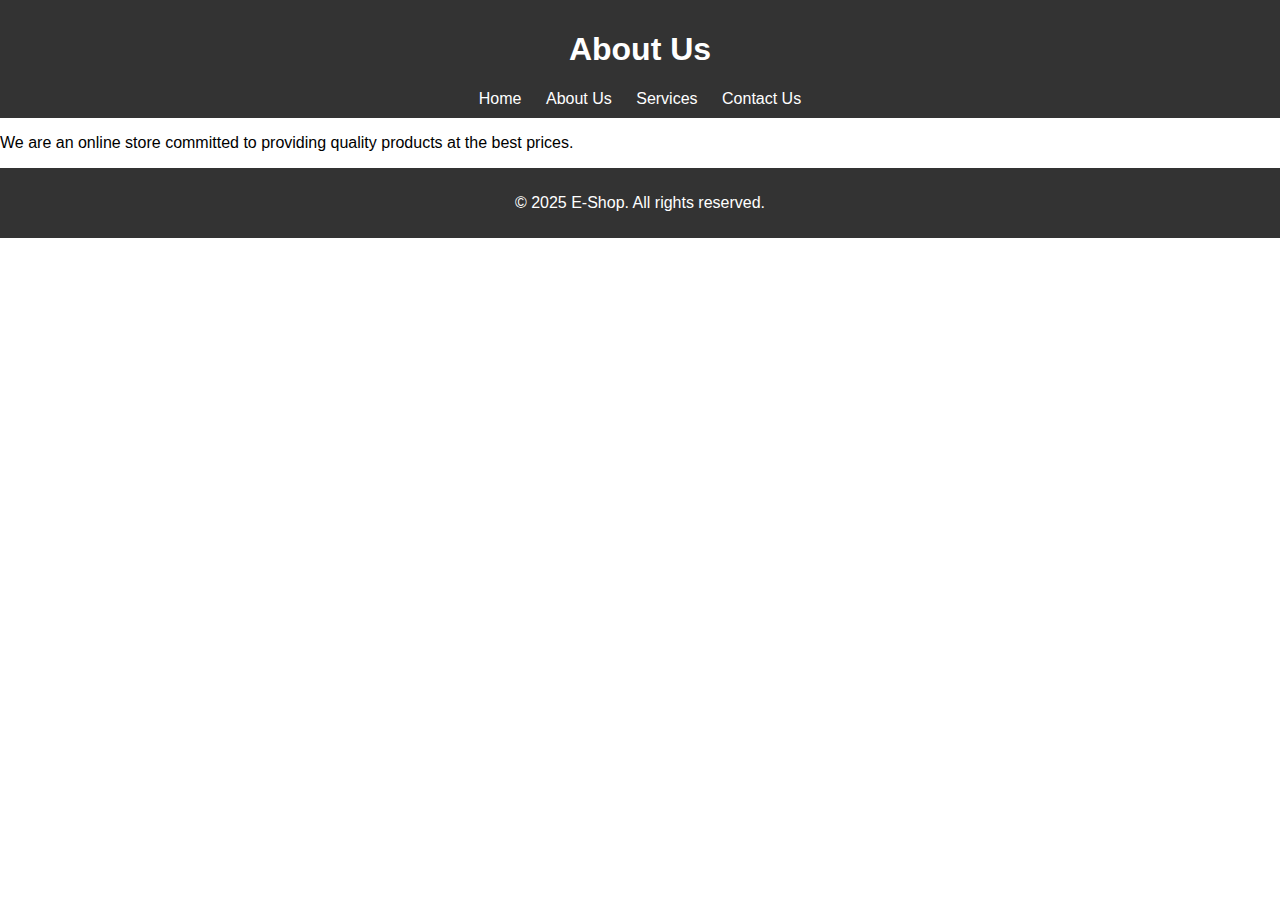
<file: about.html>
<!DOCTYPE html>
<html lang="en">
<head>
  <meta charset="UTF-8" />
  <title>About Us - E-Shop</title>
  <link rel="stylesheet" href="style.css" />
</head>
<body>
  <header>
    <h1>About Us</h1>
    <nav>
      <a href="index.html">Home</a>
      <a href="about.html">About Us</a>
      <a href="services.html">Services</a>
      <a href="contact.html">Contact Us</a>
    </nav>
  </header>

  <main>
    <p>We are an online store committed to providing quality products at the best prices.</p>
  </main>

  <footer>
    <p>&copy; 2025 E-Shop. All rights reserved.</p>
  </footer>
</body>
</html>
</file>
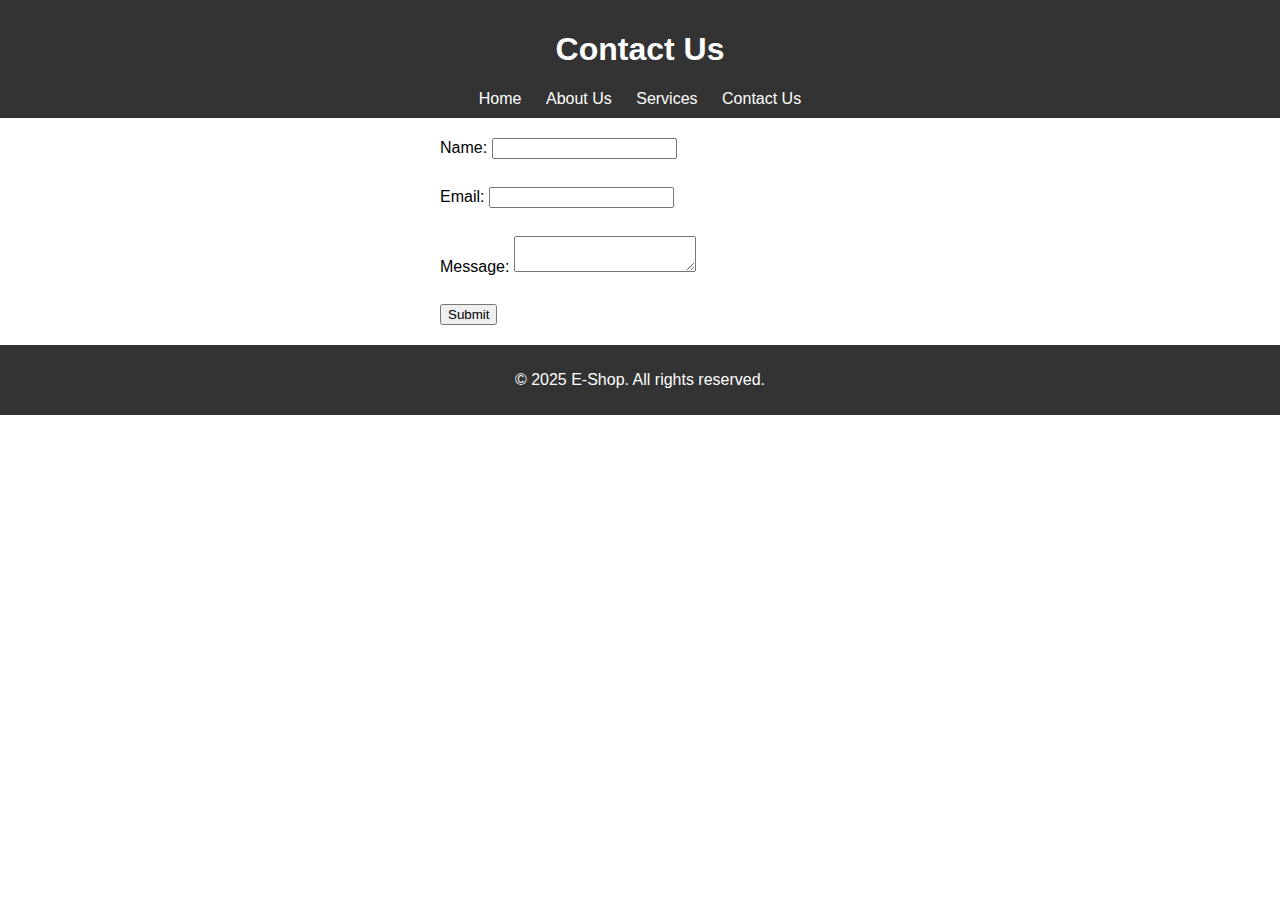
<file: contact.html>
<!DOCTYPE html>
<html lang="en">
<head>
  <meta charset="UTF-8" />
  <title>Contact Us - E-Shop</title>
  <link rel="stylesheet" href="style.css" />
  <script defer src="script.js"></script>
</head>
<body>
  <header>
    <h1>Contact Us</h1>
    <nav>
      <a href="index.html">Home</a>
      <a href="about.html">About Us</a>
      <a href="services.html">Services</a>
      <a href="contact.html">Contact Us</a>
    </nav>
  </header>

  <main>
    <form id="contactForm">
      <label>Name: <input type="text" id="name" required /></label><br />
      <label>Email: <input type="email" id="email" required /></label><br />
      <label>Message: <textarea id="message" required></textarea></label><br />
      <button type="submit">Submit</button>
    </form>
  </main>

  <footer>
    <p>&copy; 2025 E-Shop. All rights reserved.</p>
  </footer>
</body>
</html>
</file>
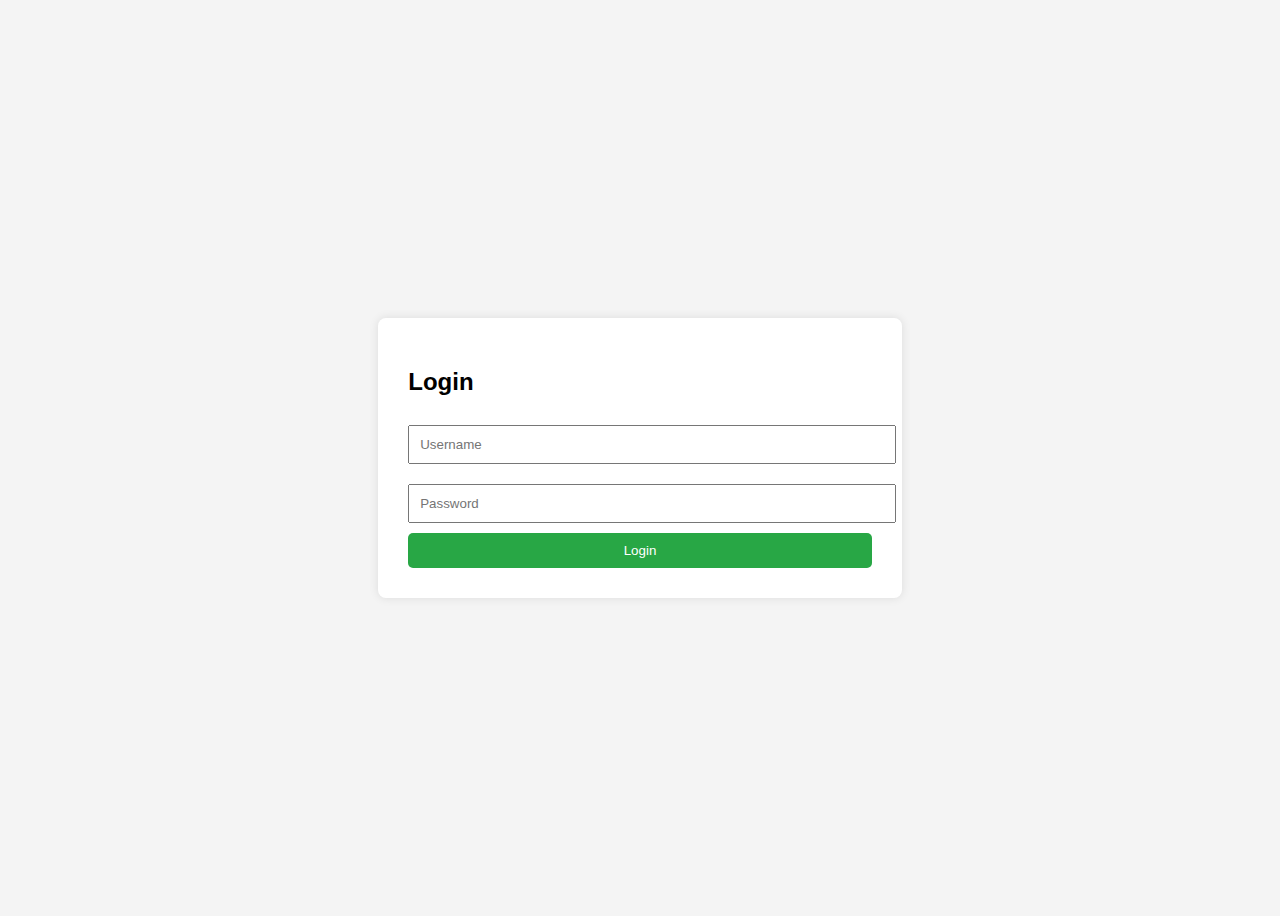
<file: login.html>
<!DOCTYPE html>
<html lang="en">
<head>
    <meta charset="UTF-8">
    <title>Login Page</title>
    <style>
        body {
            font-family: Arial, sans-serif;
            background-color: #f4f4f4;
            display: flex;
            justify-content: center;
            align-items: center;
            height: 100vh;
        }
        .login-container {
            background-color: white;
            padding: 30px;
            border-radius: 8px;
            box-shadow: 0px 0px 10px rgba(0,0,0,0.1);
        }
        input[type="text"], input[type="password"] {
            width: 100%;
            padding: 10px;
            margin: 10px 0;
        }
        button {
            padding: 10px;
            width: 100%;
            background-color: #28a745;
            color: white;
            border: none;
            border-radius: 5px;
        }
    </style>
</head>
<body>
    <div class="login-container">
        <h2>Login</h2>
        <form action="/login" method="POST">
            <input type="text" name="username" placeholder="Username" required>
            <input type="password" name="password" placeholder="Password" required>
            <button type="submit">Login</button>
        </form>
    </div>
</body>
</html>
</file>
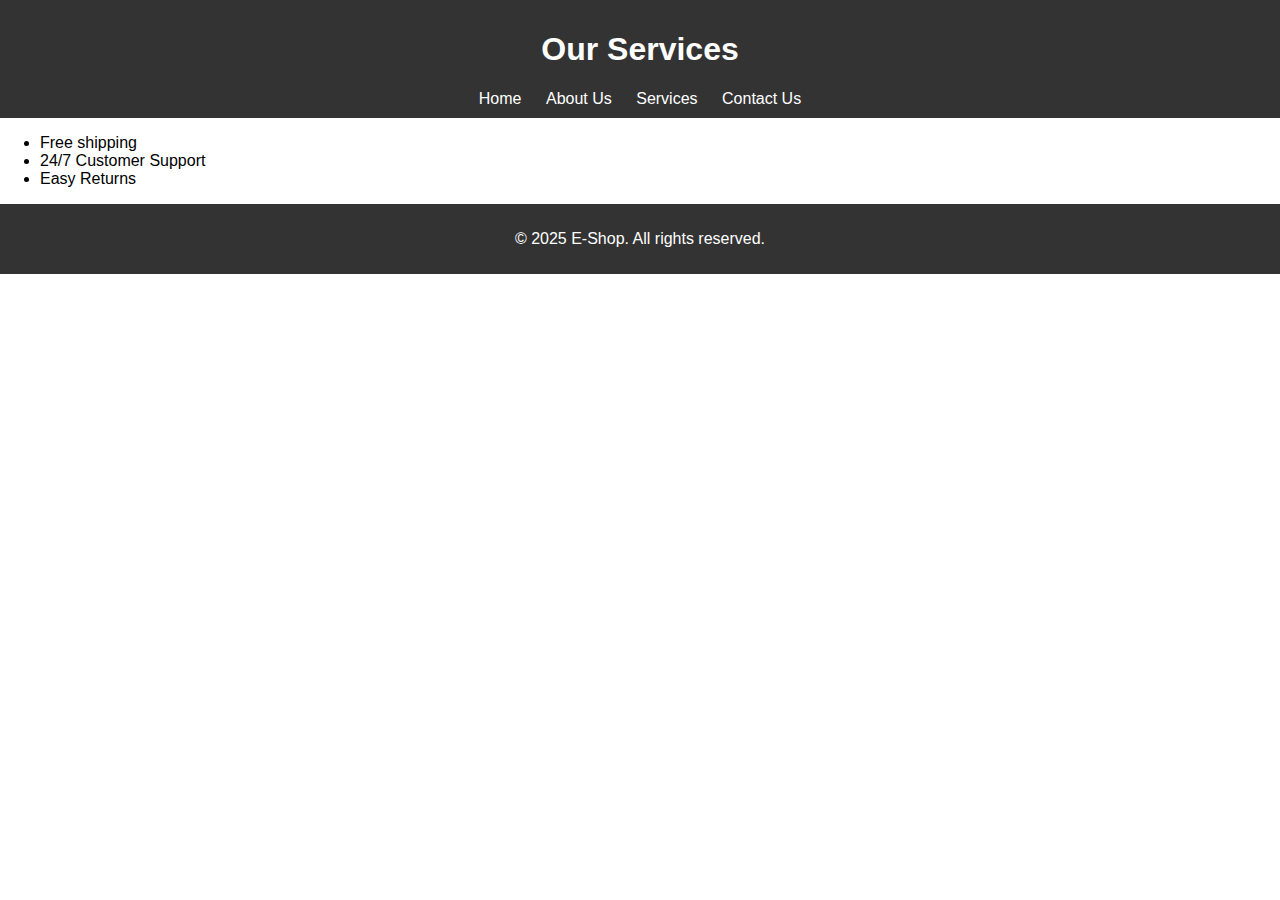
<file: services.html>
<!DOCTYPE html>
<html lang="en">
<head>
  <meta charset="UTF-8" />
  <title>Services - E-Shop</title>
  <link rel="stylesheet" href="style.css" />
</head>
<body>
  <header>
    <h1>Our Services</h1>
    <nav>
      <a href="index.html">Home</a>
      <a href="about.html">About Us</a>
      <a href="services.html">Services</a>
      <a href="contact.html">Contact Us</a>
    </nav>
  </header>

  <main>
    <ul>
      <li>Free shipping</li>
      <li>24/7 Customer Support</li>
      <li>Easy Returns</li>
    </ul>
  </main>

  <footer>
    <p>&copy; 2025 E-Shop. All rights reserved.</p>
  </footer>
</body>
</html>
</file>
<file: style.css>
body {
  font-family: Arial, sans-serif;
  margin: 0;
  padding: 0;
}

header, footer {
  background-color: #333;
  color: #fff;
  text-align: center;
  padding: 10px;
}

nav a {
  color: white;
  margin: 0 10px;
  text-decoration: none;
}

.products {
  display: flex;
  justify-content: space-around;
  margin: 20px;
}

.product {
  border: 1px solid #ccc;
  padding: 10px;
  text-align: center;
}

form {
  max-width: 400px;
  margin: 20px auto;
}

label {
  display: block;
  margin-bottom: 10px;
}
</file>
